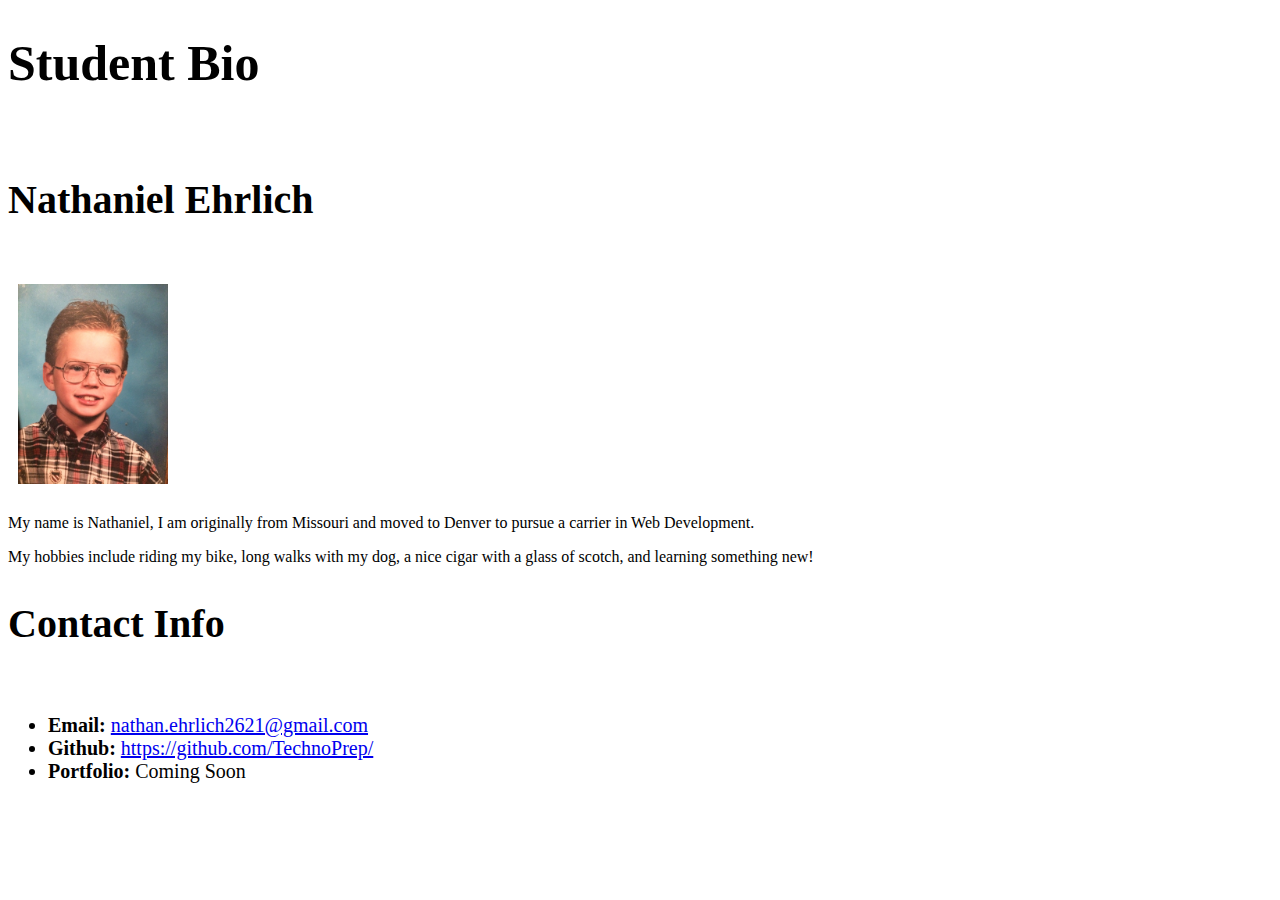
<file: activities/03-Stu_HTML/index.html>
<!DOCTYPE html>
<html lang="en-US">

  <head>
    <meta charset="UTF-8">
    <title>Student Bio</title>
    <!--CSS Master Link-->
    <link rel="stylesheet" href="https://maxcdn.bootstrapcdn.com/bootstrap/3.3.6/css/bootstrap.min.css" integrity="sha384-1q8mTJOASx8j1Au+a5WDVnPi2lkFfwwEAa8hDDdjZlpLegxhjVME1fgjWPGmkzs7" crossorigin="anonymous">
    <!--CSS Local Link-->
    <link rel="stylesheet" type="text/css" href="assets/css/style.css">
  </head>

    <div class='container'>
        <body>
            <header>
                <h1>Student Bio</h1>

            <br>
            <!--My Name-->           

                <h2>Nathaniel Ehrlich</h2>
            </header>
            
            <br>

            <!--My Image-->
            <div>
                <img class="img-responsive" src="assets/images/me.jpg">
            </div>
          
            <!--My Short Paragraph-->
            <section>
                <p>
                    My name is Nathaniel, I am originally from Missouri and moved to Denver to pursue a carrier in Web Development.
                </p>
            
                <p>
                    My hobbies include riding my bike, long walks with my dog, a nice cigar with a glass of scotch, and learning something new!
                </p>
            </section>  
            
            <header>
                <h2>Contact Info</h2>
            </header>
            
            <br>

            <section>
                <ul>
                    <li class='contact-info'><strong>Email: </strong><a href='mailto:nathan.ehrlich2621@gmail.com'>nathan.ehrlich2621@gmail.com</a></li>
                    <li class='contact-info'><strong>Github: </strong><a href='https://github.com/TechnoPrep/'>https://github.com/TechnoPrep/</a></li>
                    <li class='contact-info'><strong>Portfolio: </strong><a href=''></a>Coming Soon</li>
                </ul>
            </section> 
        
        </body>
    </div>
</html>
</file>
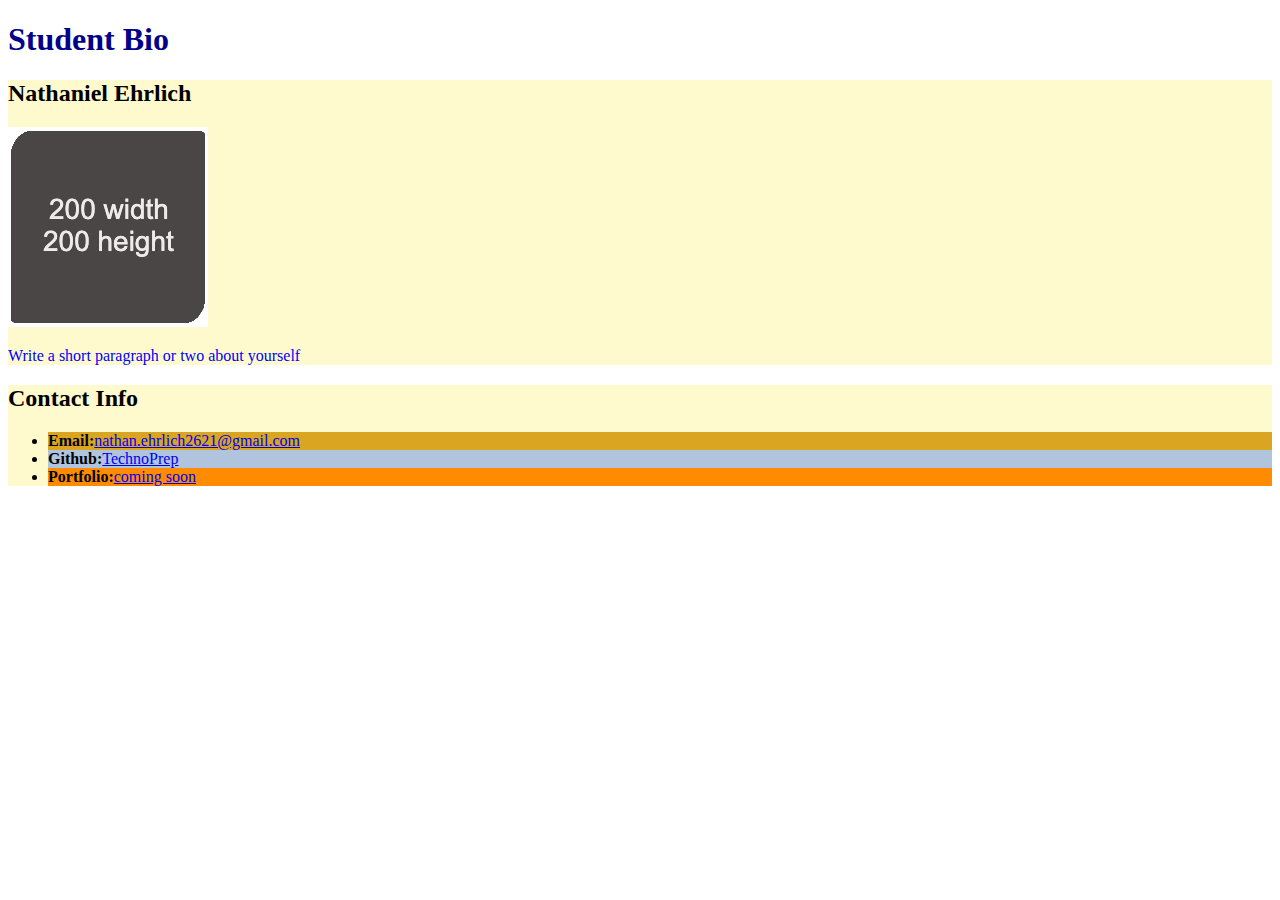
<file: activities/04-Stu_Attributes/index.html>
<!DOCTYPE html>
<html lang="en-US">

  <head>
    <meta charset="UTF-8">
    <title>Student Bio With Attributes</title>
    <!-- Link to stylesheet using rel and href attributes -->
    <link rel="stylesheet" type="text/css" href="assets/css/style.css">
  </head>

  <body>
    <header class='headers'>
      <h1>Student Bio</h1>
    </header>
    <!-- TODO: add class attribute -->
    <section class='section'>
      <h2>Nathaniel Ehrlich</h2>
      <!-- TODO: modify img attributes -->
      <img src="assets/image/image.jpg" alt="Nathaniel Ehrlich">
      <p style='color:blue;'>Write a short paragraph or two about yourself</p>
    </section>
    <!-- TODO: add class attribute -->
    <section class='section'>
      <h2>Contact Info</h2>
      <ul>
        <!-- TODO: add id attribute -->
        <li id='email'><strong>Email:</strong><a href="mailto:nathan.ehrlich2621@gmail.com">nathan.ehrlich2621@gmail.com</a></li>
        <!-- TODO: add id attribute -->
        <li id='github'><strong>Github:</strong><a href="https://github.com/TechnoPrep/">TechnoPrep</a></li>
        <!-- TODO: add id attribute -->
        <li id='portfolio'><strong>Portfolio:</strong><a href="#">coming soon</a></li>
      </ul>
    </section>
  </body>

  <!-- 
    
    Bonus Question: What other attributes can you use?
    <p style='color:orange;'

  -->

</html>
</file>
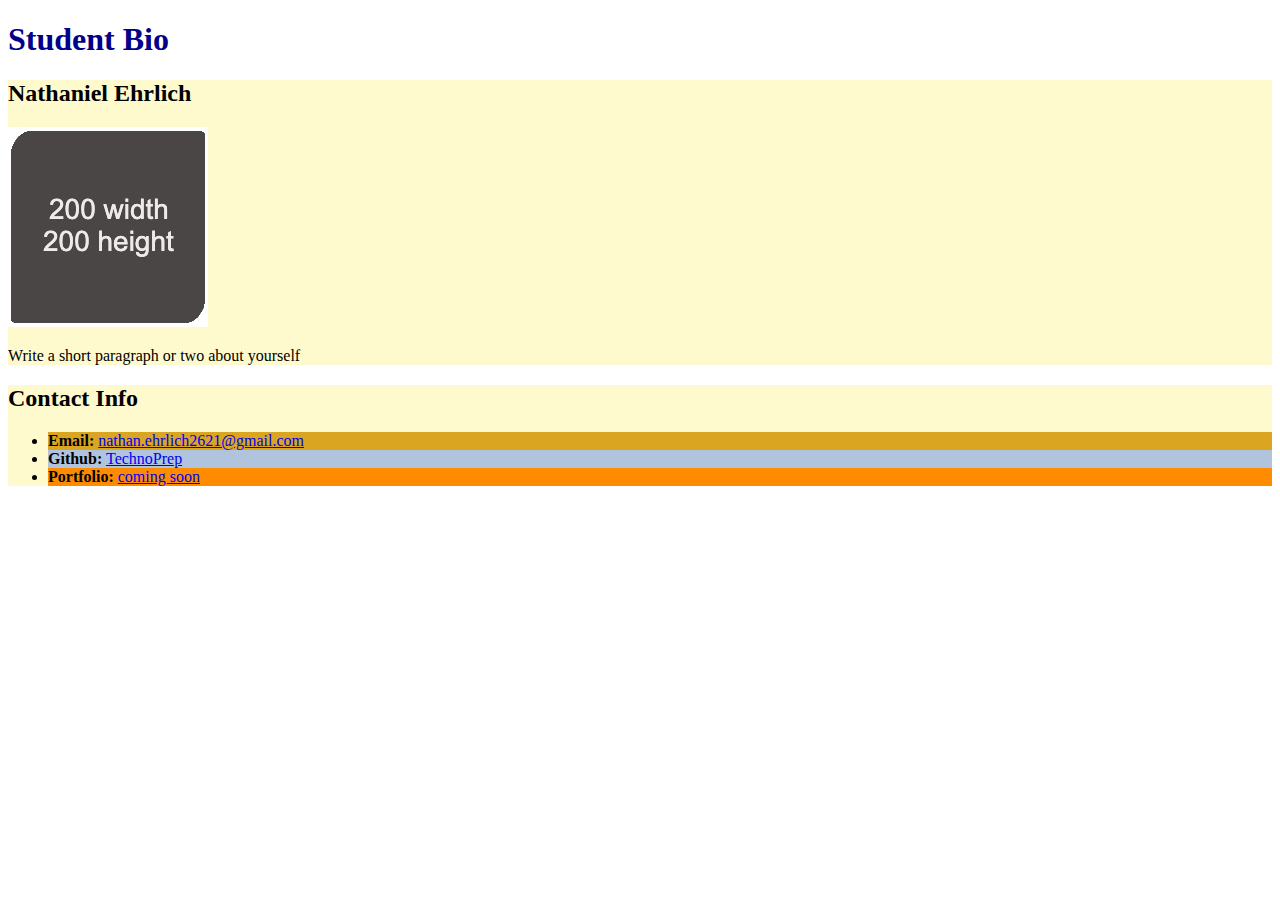
<file: activities/05-Stu_Attributes/index.html>
<!DOCTYPE html>
<html lang="en-US">

  <head>
    <meta charset="UTF-8">
    <title>Student Bio With Attributes</title>
    <!-- Link to stylesheet using rel and href attributes -->
    <link rel="stylesheet" type="text/css" href="assets/css/style.css">
  </head>

  <body>
    <header class='headers'>
      <h1>Student Bio</h1>
    </header>
    <!-- TODO: add class attribute -->
    <section class='section'>
      <h2>Nathaniel Ehrlich</h2>
      <!-- TODO: modify img attributes -->
      <img src="assets/image/01-HTML-Git-CSS_01-Activities_08-Stu_Attributes_Unsolved_assets_images_image-1.jpg" alt="Nathaniel Ehrlich">
      <p>Write a short paragraph or two about yourself</p>
    </section>
    <!-- TODO: add class attribute -->
    <section class='section'>
      <h2>Contact Info</h2>
      <ul>
        <!-- TODO: add id attribute -->
        <li id='email'><strong>Email:</strong> <a href="mailto:nathan.ehrlich2621@gmail.com">nathan.ehrlich2621@gmail.com</a></li>
        <!-- TODO: add id attribute -->
        <li id='github'><strong>Github:</strong> <a href="https://github.com/TechnoPrep/">TechnoPrep</a></li>
        <!-- TODO: add id attribute -->
        <li id='portfolio'><strong>Portfolio:</strong> <a href="#">coming soon</a></li>
      </ul>
    </section>
  </body>

</html>
</file>
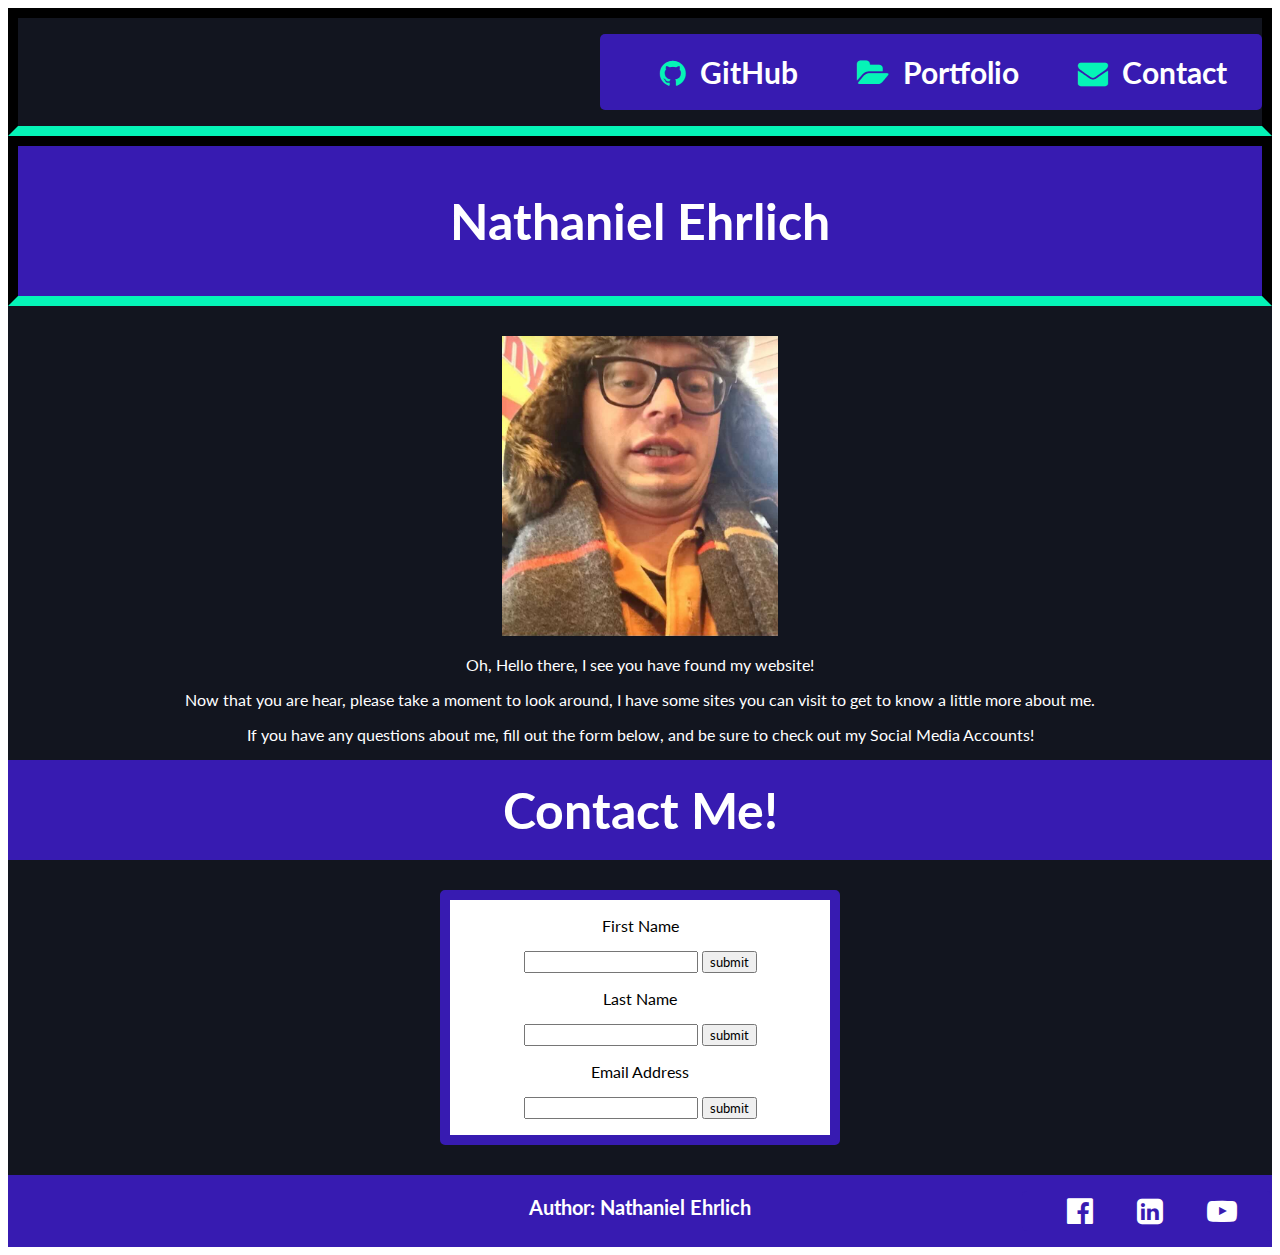
<file: activities/11-Stu_Mini-Project/index.html>
<!DOCTYPE html>
<html lang="en">
<head>
    <meta charset="UTF-8">
    <meta http-equiv="X-UA-Compatible" content="IE=edge">
    <meta name="viewport" content="width=device-width, initial-scale=1.0">
    <!-- Style Sheet -->
    <link rel="stylesheet" href="assests/css/style.css">
    <!-- Font Awesome Style Sheets -->
    <link rel="stylesheet" href="assests/css/font-awesome/css/font-awesome.min.css">
    <link rel="stylesheet" href="assests/css/font-awesome/css/font-awesome.css">
    <!-- Google Fonts -->
    <link rel="preconnect" href="https://fonts.gstatic.com">
    <link href="https://fonts.googleapis.com/css2?family=Lato&display=swap" rel="stylesheet">
    <title>Nathaniel Ehrlich</title>
</head>

<body>

    <nav class='nav-menu'>
       
        <ul id="nav-items">
            <li>
                <i class="fa fa-github fa-nav" aria-hidden="true"></i>
                <a href="https://github.com/TechnoPrep" target="_blank">GitHub</a>
            </li>
            <li>
                <i class="fa fa-folder-open fa-nav" aria-hidden="true"></i>
                <a href="#">Portfolio</a>
            </li>
            <li>
                <i class="fa fa-envelope fa-nav" aria-hidden="true"></i>
                <a href="mailto:nathan.ehrlich@gmail.com">Contact</a>
            </li>
        </ul>
    </nav>
    
    <header></header>
        <section class="center" id='primary-header'>
            <h1>Nathaniel Ehrlich</h1>
        </section>
    </header>

    <section class='center' id='img-sec'>
        <img src="assests/images/it-me-ya-boi.jpg" alt="It's a Handsome Picture of Nathaniel">
        <p>
            Oh, Hello there, I see you have found my website!
        </p>
        <p>
            Now that you are hear, please take a moment to look around, I have some sites you can visit to get to know a little more about me.
        </p>
        <p>
            If you have any questions about me, fill out the form below, and be sure to check out my Social Media Accounts! 
        </p>
    </section>

    <header>
        <section class='center' id="seconday-header">
            <h2>
                Contact Me!
            </h2>
        </section>
    </header>

    <section class='form-bg center'>
        <form class='contact-me' method='POST' action="">
            <p>
                <label for="firstName"> First Name</label>
                <div class="form-input">
                <input type="text"name="firstName"/>
                <input type="submit" name="submit" value="submit"/>
                </div>
            </p>
    
            <p>
                <label for="lastName"> Last Name</label>
                <div class="form-input">
                <input type="text"name="lastName"/>
                <input type="submit" name="submit" value="submit"/>
                </div>
            </p>    
    
            <p>
                <label for="email"> Email Address</label>
                <div class="form-input">
                <input type="email"name="email"/>
                <input type="submit" name="submit" value="submit"/>
                </div>
            <p>
        </form>
    </section>


    <footer>
        <section class="center" id='footer-sec' >
            <p id="credits">
                Author: Nathaniel Ehrlich
            </p>
            
            <ul id='social'>
                <li>
                    <a href="https://www.facebook.com/DamnYankees" target='_blank'>
                        <i class="fa fa-facebook-official fa-social" aria-hidden="true"></i>
                    </a>
                </li>
                <li>
                    <a href="https://www.linkedin.com/in/nathaniel-ehrlich-018758121/" target='_blank'>
                        <i class="fa fa-linkedin-square fa-social" aria-hidden="true"></i>
                    </a>
                </li>
                <li>
                    <a href="https://www.youtube.com/watch?v=dQw4w9WgXcQ" target='_blank'>
                        <i class="fa fa-youtube-play fa-social" aria-hidden="true"></i>
                    </a>
                </li>
            </ul>
        </section>
    </footer>

</body>
</html>
</file>
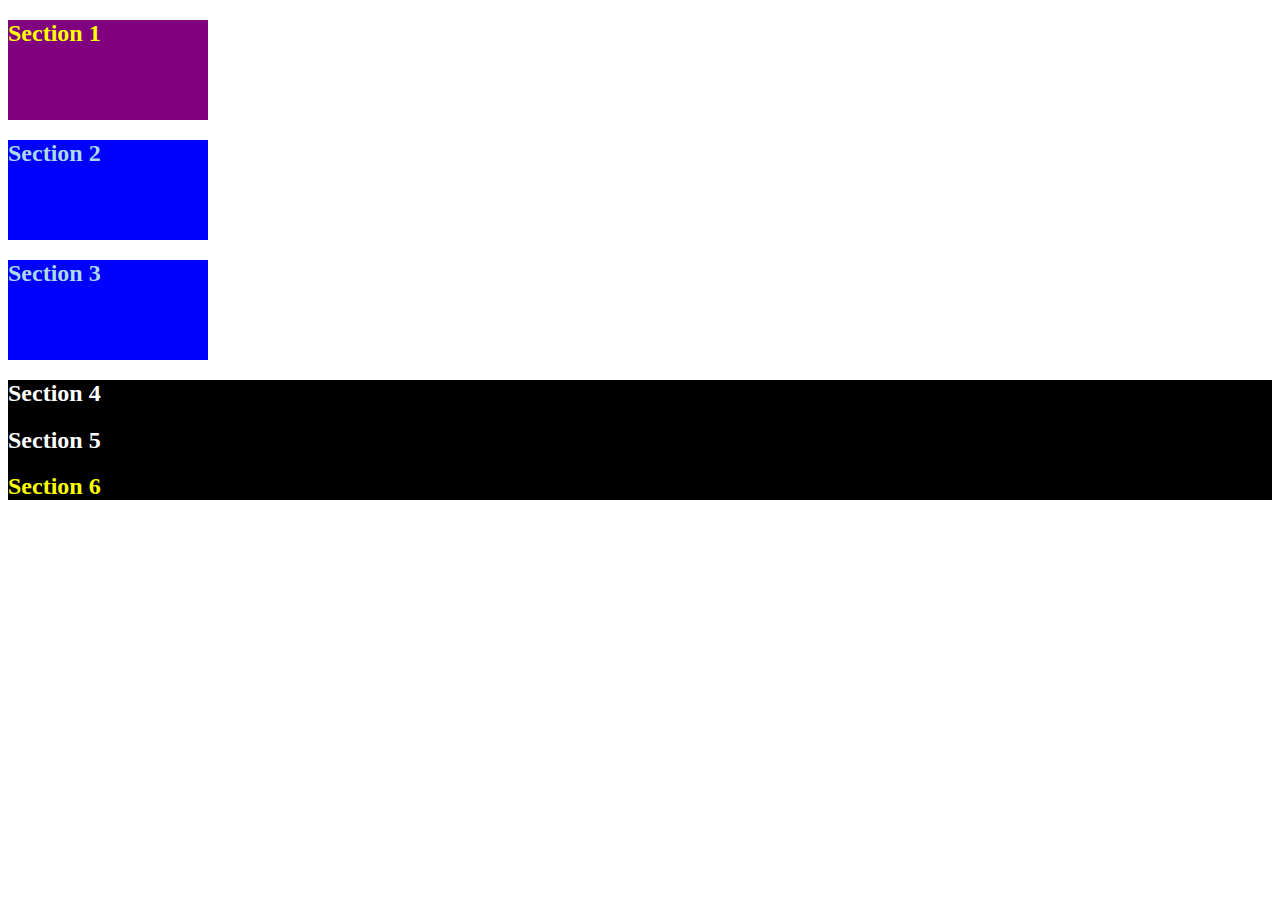
<file: activities/05-Stu_CSS-color/Solved/index.html>
<!DOCTYPE html>
<html lang="en-US">

  <head>
    <meta charset="UTF-8">
    <title>Colors</title>
<!-- TODO: Add CSS style sheet link here -->
    <link rel='stylesheet' type='text/css' href='assets/css/style.css'>
  </head>

  <body>
    <section class="section" id="section-1">
      <h2>Section 1</h2>
    </section>

    <section class="section section-blue">
      <h2>Section 2</h2>
    </section>

    <section class="section section-blue">
      <h2>Section 3</h2>
    </section>

    <div class="container">
      <section>
        <h2>Section 4</h2>
      </section>
  
      <section>
        <h2>Section 5</h2>
      </section>
  
      <section id="section-6">
        <h2>Section 6</h2>
      </section>
    </div>
  </body>

</html>
</file>
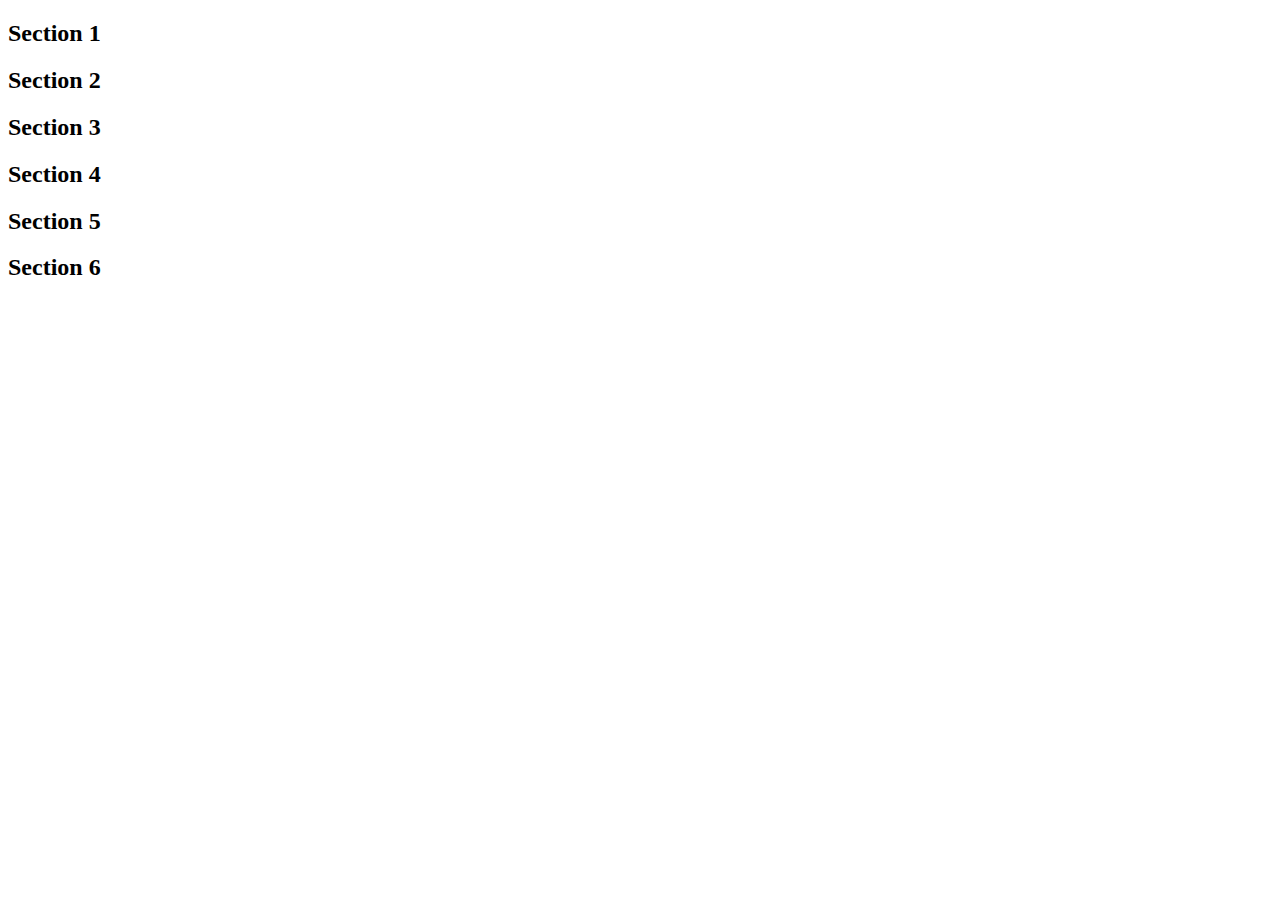
<file: activities/05-Stu_CSS-color/Unsolved/index.html>
<!DOCTYPE html>
<html lang="en-US">

  <head>
    <meta charset="UTF-8">
    <title>Colors</title>
<!-- TODO: Add CSS style sheet link here -->
  </head>

  <body>
    <section class="section" id="section-1">
      <h2>Section 1</h2>
    </section>

    <section class="section section-blue">
      <h2>Section 2</h2>
    </section>

    <section class="section section-blue">
      <h2>Section 3</h2>
    </section>

    <div class="container">
      <section>
        <h2>Section 4</h2>
      </section>
  
      <section>
        <h2>Section 5</h2>
      </section>
  
      <section id="section-6">
        <h2>Section 6</h2>
      </section>
    </div>
  </body>

</html>
</file>
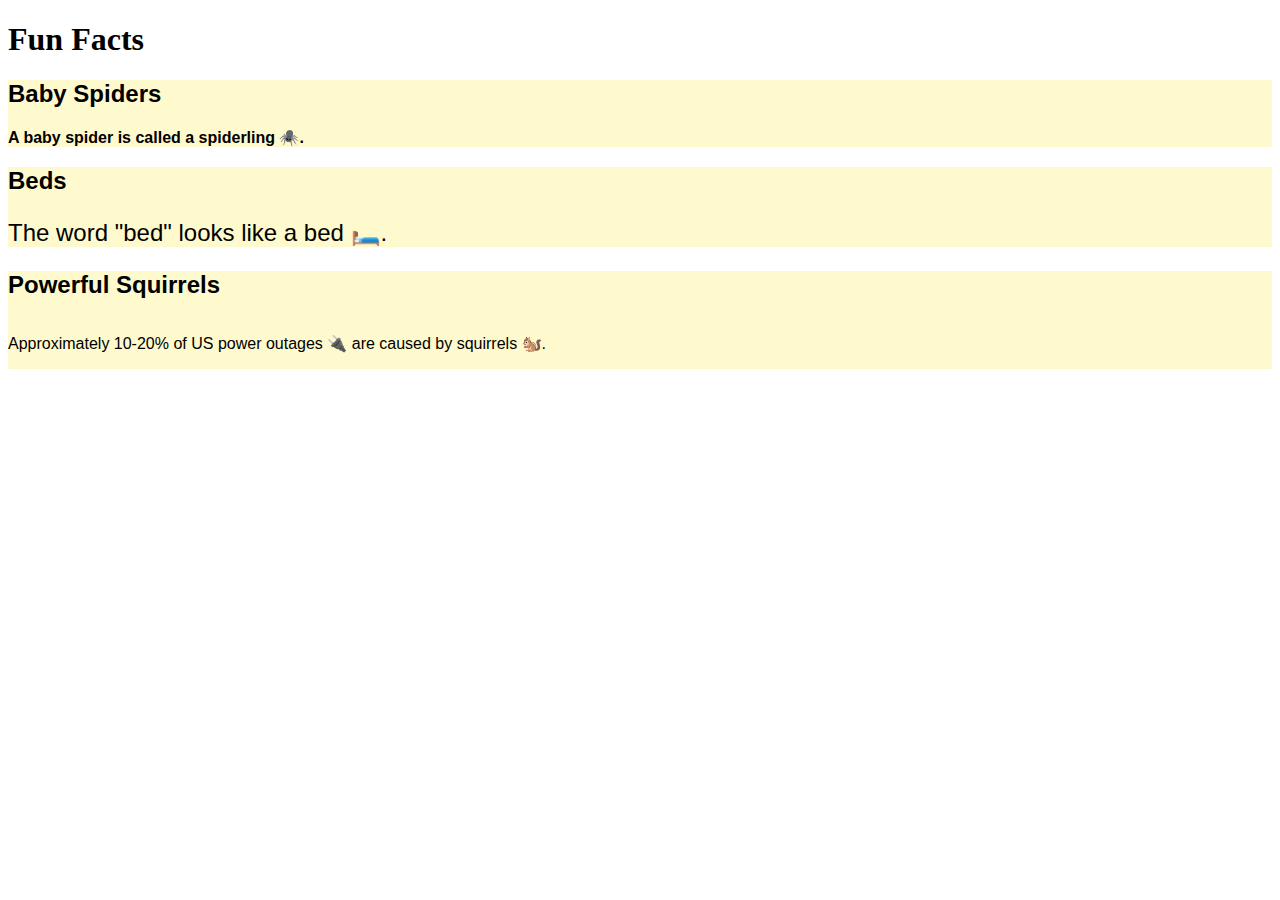
<file: activities/06-Stu_CSS-units-font/Solved/index.html>
<!DOCTYPE html>
<html lang="en-us">

  <head>
    <meta charset="UTF-8">
    <title>Units and Fonts</title>
    <link rel='stylesheet' type='text/css' href='assets/css/style.css'>
  </head>

  <body> 
    <header>
      <h1>Fun Facts</h1>
    </header>

    <section class="section">
      <h2>Baby Spiders</h2>
      <p id="fact-1">A baby spider is called a spiderling 🕷️. </p>
    </section>

    <section class="section">
      <h2>Beds</h2>
      <p id="fact-2">The word "bed" looks like a bed 🛏️.</p>
    </section>

    <section class="section">
      <h2>Powerful Squirrels</h2>
      <p id="fact-3">Approximately 10-20% of US power outages 🔌 are caused by squirrels 🐿️.</p>
    </section>
  </body>

</html>
</file>
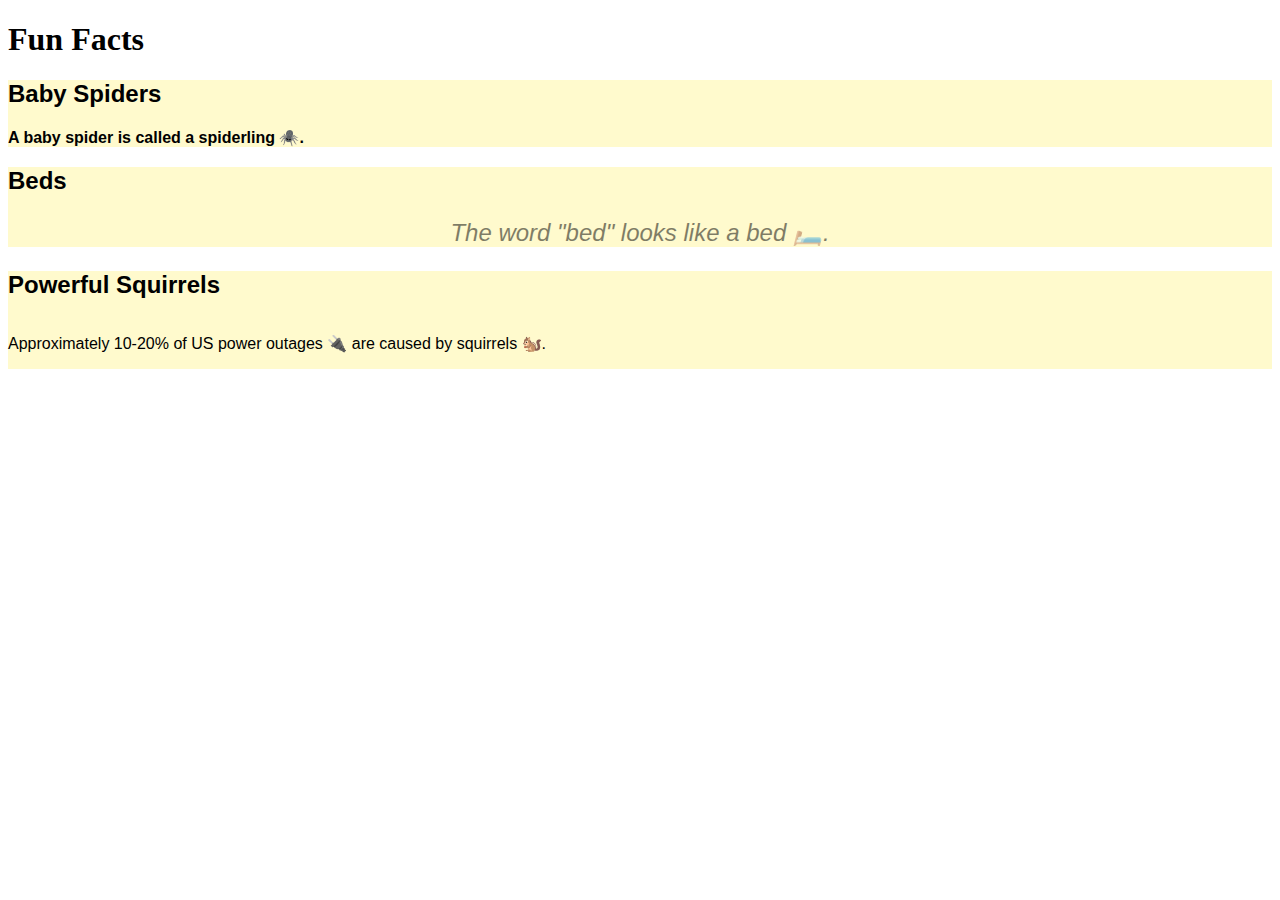
<file: activities/06-Stu_CSS-units-font/Unsolved/index.html>
<!DOCTYPE html>
<html lang="en-us">

  <head>
    <meta charset="UTF-8">
    <title>Units and Fonts</title>
    <link rel='stylesheet' href="assets/css/style.css" />
  </head>
  <div>
    <body>
      <header>
        <h1>Fun Facts</h1>
      </header>
    
      <section class="section">
        <h2>Baby Spiders</h2>
        <p id='fact-1'>A baby spider is called a spiderling 🕷️. </p>
      </section>
    
      <section class="section">
        <h2>Beds</h2>
        <p id="fact-2">The word "bed" looks like a bed 🛏️.</p>
      </section>
    
      <section class="section">
        <h2>Powerful Squirrels</h2>
        <p id="fact-3">Approximately 10-20% of US power outages 🔌 are caused by squirrels 🐿️.</p>
      </section>
    </body>
  </div>
</html>
</file>
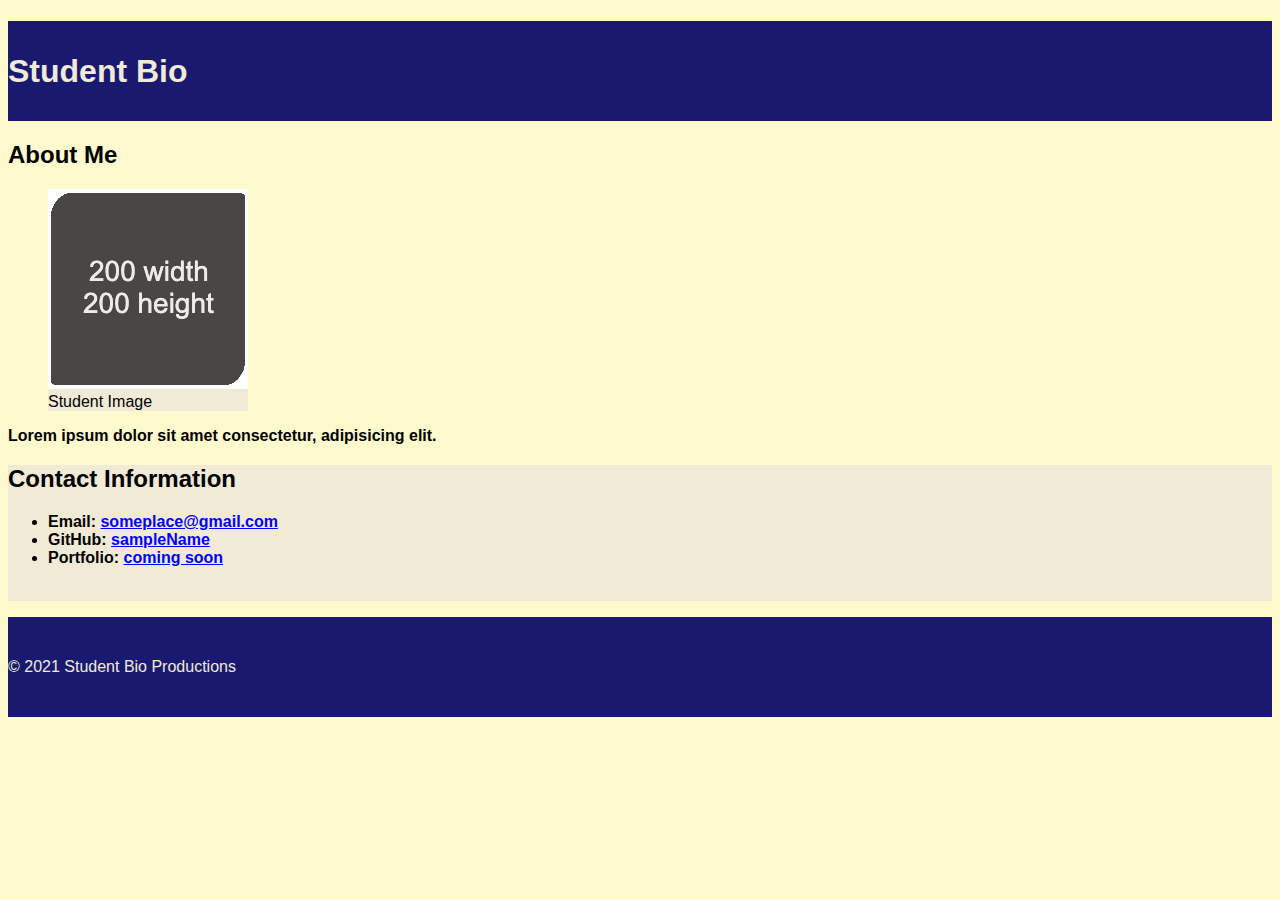
<file: activities/07-Stu_CSS-selectors/Solved/index.html>
<!DOCTYPE html>
<html lang="en-US">
  <head>
    <meta charset="UTF-8">
    <meta name="viewport" content="width=device-width, initial-scale=1.0">
    <link rel="stylesheet" type="text/css" href="./assets/css/style.css">
    <title>CSS Selectors</title>
  </head>

  <body>
    <header>
      <h1>Student Bio</h1>
    </header>

    <main>
      <section>
        <h2>About Me</h2>
        <figure>
          <img src="./assets/images/image-1.jpg" alt="placeholder image with text reading 200 width 200 height"/>
          <figcaption>Student Image</figcaption>
        </figure>
        <p class="highlighted-text">Lorem ipsum dolor sit amet consectetur, adipisicing elit.</p>
      </section>

      <section id="contact-section">
        <h2>Contact Information</h2>
        <ul class="highlighted-text">
          <li>Email: <a href="#">someplace@gmail.com</a></li>
          <li>GitHub: <a href="#">sampleName</a></li>
          <li>Portfolio: <a href="#">coming soon</a></li>
        </ul>
        <br>
      </section>
    </main>

    <footer>
      <p>© 2021 Student Bio Productions</p>
    </footer>
  </body>

</html>
</file>
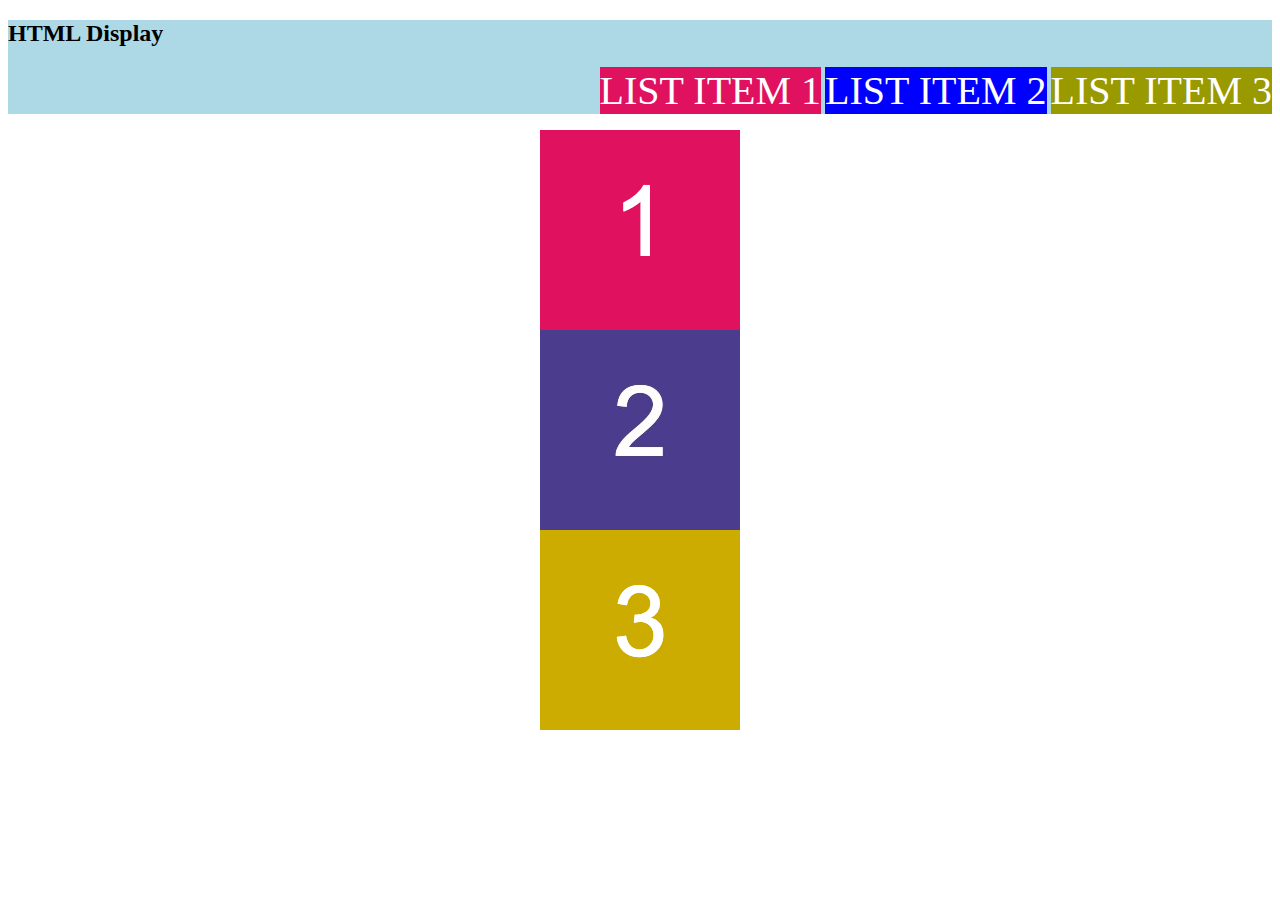
<file: activities/08-Stu_HTML-display/Solved/index.html>
<!DOCTYPE html>
<html lang="en-US">

  <head>
    <meta charset="UTF-8">
    <title>HTML Display</title>
    <link rel="stylesheet" href="./assets/css/style.css">
  </head>

  <body>
    <header>
      <h2>HTML Display</h2>
      <nav>
        <ul>
          <li id="item-1">LIST ITEM 1</li>
          <li id="item-2">LIST ITEM 2</li>
          <li id="item-3">LIST ITEM 3</li>
        </ul>
      </nav>
    </header>
    
    <section>
      <img src="./assets/images/image-1.png" alt="box with number 1"/>
      <img src="./assets/images/image-2.png" alt="box with number 2"/> 
      <img id="image-3" src="./assets/images/image-3.png" alt="box with number 3"/> 
    </section>
  </body>

</html>
</file>
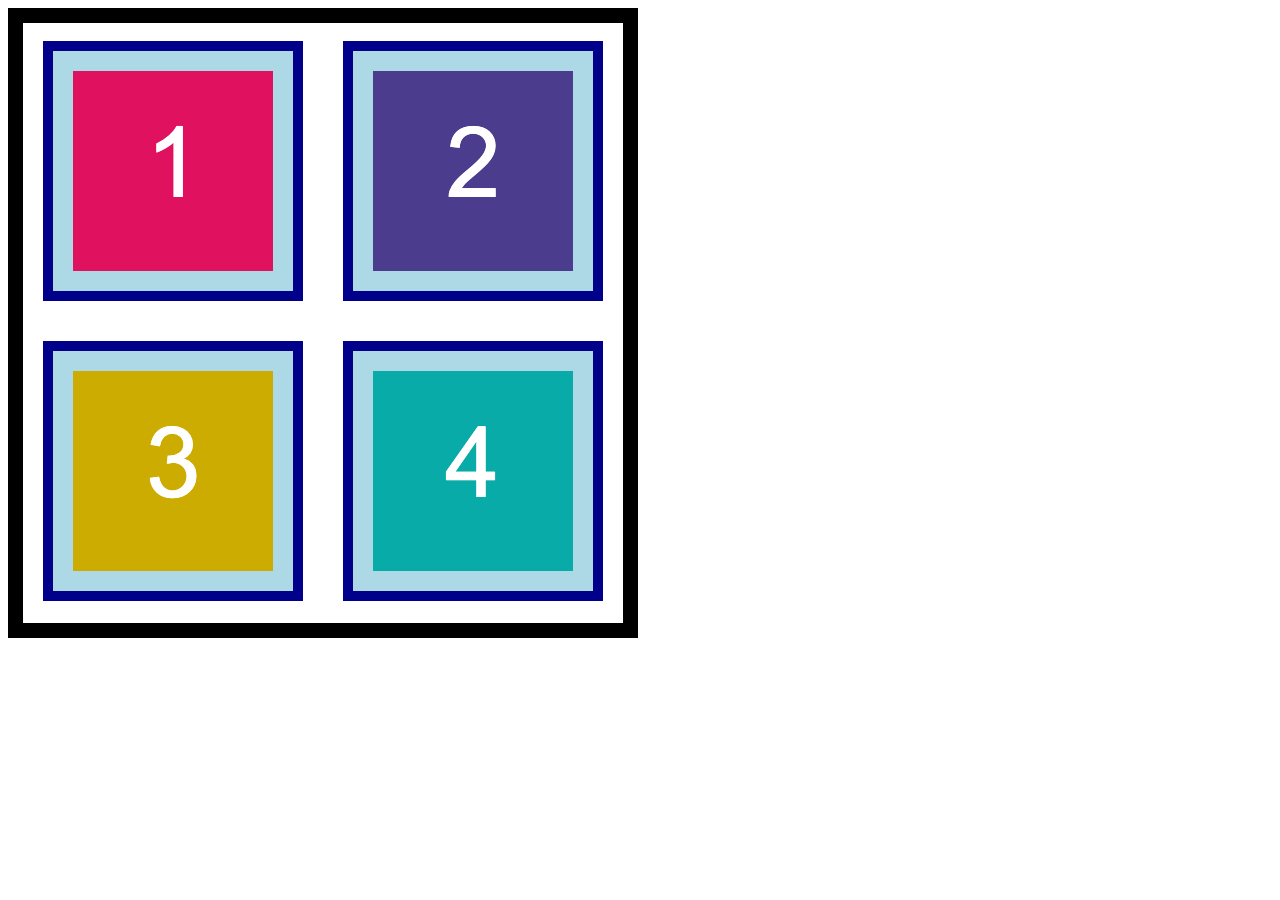
<file: activities/09-Stu_CSS-box-model/Solved/index.html>
<!DOCTYPE html>
<html lang="en-US">

  <head>
    <meta charset="UTF-8">
    <title>HTML Box Model</title>
    <link rel="stylesheet" type="text/css" href="./assets/css/style.css">
  </head>

  <body>
    <section>
        <img src="./assets/images/image-1.png" alt="box with number 1"/>
        <img src="./assets/images/image-2.png" alt="box with number 2"/>
        <img src="./assets/images/image-3.png" alt="box with number 3"/>
        <img src="./assets/images/image-4.png" alt="box with number 4"/>
    </section>
  </body>

</html>
</file>
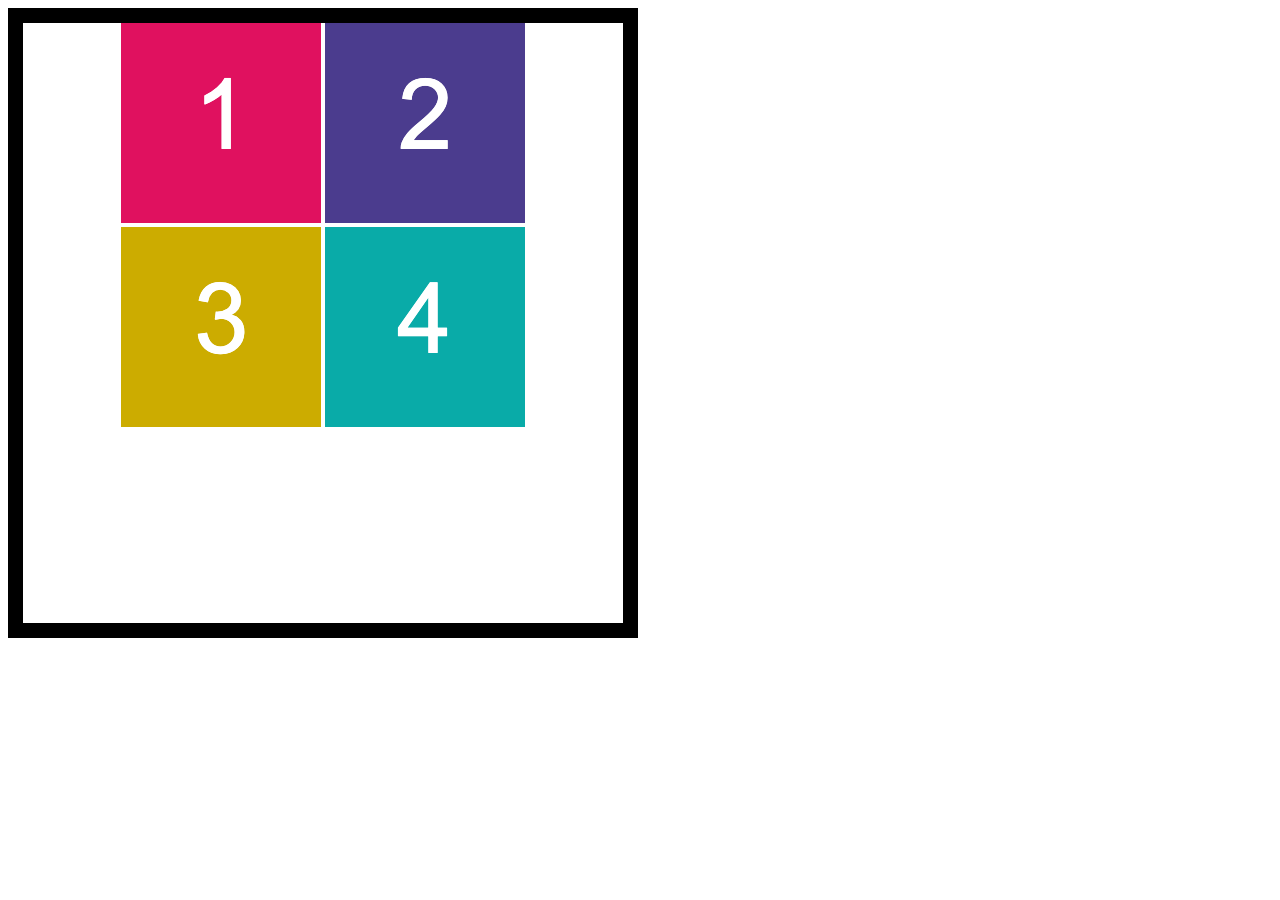
<file: activities/09-Stu_CSS-box-model/Unsolved/index.html>
<!DOCTYPE html>
<html lang="en-US">

  <head>
    <meta charset="UTF-8">
    <title>HTML Box Model</title>
    <link rel="stylesheet" type="text/css" href="./assets/css/style.css">
  </head>

  <body>
    <section>
      <img src="./assets/images/image-1.png" alt="box with number 1"/>
      <img src="./assets/images/image-2.png" alt="box with number 2"/>
      <img src="./assets/images/image-3.png" alt="box with number 3"/>
      <img src="./assets/images/image-4.png" alt="box with number 4"/>
    </section>
  </body>

</html>
</file>
<file: activities/03-Stu_HTML/assets/css/style.css>
header {
    font-weight: bold;
    font-family: 'Times New Roman', Times, serif
}

section{
    font-family: 'Times New Roman', Times, serif;
}

h1{
    font-size: 50px;
}

h2{
    font-size: 40px;
} 

img.img-responsive {
    height: 200px;
    width: auto;
    margin: 10px;
}

li.contact-info{
    font-size: 20px;
}
</file>
<file: activities/04-Stu_Attributes/assets/css/style.css>
.section {
    background-color: lemonchiffon;
  }
  
  .headers {
    color: darkblue;
  }
  
  #email {
    background-color: goldenrod;
  }
  
  #github {
    background-color: lightsteelblue
  }
  
  #portfolio {
    background-color: darkorange;
  }
</file>
<file: activities/05-Stu_Attributes/assets/css/style.css>
.section {
    background-color: lemonchiffon;
  }
  
  .headers {
    color: darkblue;
  }
  
  #email {
    background-color: goldenrod;
  }
  
  #github {
    background-color: lightsteelblue
  }
  
  #portfolio {
    background-color: darkorange;
  }
</file>
<file: activities/11-Stu_Mini-Project/assests/css/style.css>
/* Start Universal Style */
*{
    font-family: 'Lato', sans-serif;
}

/* End Universal Style */

/* Start Nav Menu Style */

nav{
    border-bottom:#05F4B7;
    border-width: 10px;
    border-style: solid;
}

.nav-menu{
    background-color: #12151F;
    overflow: hidden;
}

ul#nav-items{
    background-color: #371BB1;
    float:right;
    overflow: hidden;
    border-radius: 5px;
}

ul#nav-items li{
    list-style: none;
    margin: 5px;
    padding: 15px 30px 15px 15px;
    display: inline-block;
}

ul#nav-items li a{
    color: white;
    text-decoration: none;
    font-weight: bold;
    font-size: 30px;
    text-align: center;
}

ul#nav-items li a:hover{
    color: #05F4B7;
}

/* End Nav Menu Style */

/* Start Header Styles */

#primary-header{
    border-bottom:#05F4B7;
    border-width: 10px;
    border-style: solid;
    line-height: 150px;
}

#seconday-header{
    line-height: 100px;
}

h1, h2{
    color:white;
    background-color: #371BB1;
    font-size: 50px;
    overflow: hidden;
    margin: auto;
}

/* End Header Styles */

/* Start Section Element Style */

.center{
    text-align: center;
}

/* End Section Element Style */

/* Start Image Section */

#img-sec{
    background-color: #12151F;
    overflow: hidden;
    color: white;
}

img{
    margin-top: 30px;
    display: inline-block;
    height: 300px;
    width: auto;
}

/* End Image Section */

/* Start Form Section Styling */

.form-bg{
    background-color: #12151F;
    overflow: hidden;
}

.contact-me{
    margin:30px;
    border-width: 10px;
    border-color: #371BB1;
    border-style: solid;
    border-radius: 5px;
    display: inline-block;
}

form{
    width: 30%;
    margin: auto;
    background-color: white;
}

div#form-input{
    margin: 30px;
}

/* End Form Section Styling */

/* Start Footer Styling */

#footer-sec{
    background-color: #371BB1;
    overflow: hidden;
    color: white;
}

#credits{
    display: inline-block;
    padding-left: 250px;
    font-weight: bold;
    font-size: 20px;
}

ul#social li a:hover{
    color: #05F4B7;
}

ul#social{
    background-color: #371BB1;
    float:right;
    overflow: hidden;
    border-radius: 5px;
}

ul#social li{
    list-style: none;
    margin: 5px;
    display: inline-block;
    padding-right:20px;
}


/* End Footer Styling */

/* Start Font Awesome Styles */

.fa{
    display: inline-block;
    font:normal;

}

.fa-nav::before{
    font-size: 30px; 
    padding-right: 10px;
    color: #05F4B7;
}

.fa-social::before{
    font-size: 30px; 
    padding-right: 10px;
    color: white;
}

.fa-social:hover{
    color: #05F4B7;
}


/* End Font Awesome Styles */
</file>
<file: activities/05-Stu_CSS-color/Solved/assets/css/style.css>
.section {
  width: 200px;
  height: 100px;
}

.section-blue {
  background-color: blue;
  color: lightblue;

}

.container {
  background-color: black;
  color: white;
}

#section-1 {
  background-color: purple;
  color: yellow;

}

#section-6 {
  color: yellow;
}
</file>
<file: activities/06-Stu_CSS-units-font/Solved/assets/css/style.css>
/* TODO: Add typography */
.section {
    background-color: #fffacd;
    font-family: 'Lucida Grande','Lucida Sans Unicode',sans-serif;
}

/* Fact 1 */
#fact-1 {
  font-weight: bolder;
}

/* TODO: Fact 2 */
#fact-2 {
  font-size:24px;
}

/* TODO: Fact 3 */
#fact-3 {
  line-height: 50px;
}
</file>
<file: activities/06-Stu_CSS-units-font/Unsolved/assets/css/style.css>
/* TODO: Add typography */
.section {
    background-color: #fffacd;
    font-family: "Lucida Sans Unicode", "Lucida Grande", sans-serif;
}

/* Fact 1 */
#fact-1 {
  font-weight: bolder;
}

/* TODO: Fact 2 */
#fact-2 {
  font-size: 24px;
  opacity: .5;
  font-style: italic;
  text-align: center;
}

/* TODO: Fact 3 */
#fact-3 {
  line-height: 50px;
}
</file>
<file: activities/07-Stu_CSS-selectors/Solved/assets/css/style.css>
/* Assigning Fonts Globally to all Elements */
* {
    font-family: "Lucida Sans Unicode", "Lucida Grande", sans-serif;
  }

/* Setting background-color to body tag */
body {
  background-color: lemonchiffon;
}

/* Setting Width / Height / Line-height / color / background color to Header and Footer tags */
header,
footer {
  width: 100%;
  height: 100px;
  line-height: 100px;
  color: #f0ead6;
  background-color: #191970;
}

/* Setting width and background-color to figure tag */
figure {
  width: 200px;
  background-color: #f0ead6;
}

.highlighted-text:hover{
  color:blue;
}

/* Bolding the highlighted-text class */
.highlighted-text {
  font-weight: bolder;
}

/* Setting the background-color of the contact-selector element */
#contact-section {
  background-color: #f0ead6;
}

a{
  color: blue;
}

a:visited{
  color:brown;
}

/* 

Bonus: What are pseudo-class selectors?

pseudo-class selector is a sub-class of a class, such as 

Assigning a different color to an <a> tag to change hover or link text.

*/
</file>
<file: activities/08-Stu_HTML-display/Solved/assets/css/style.css>
header {
  width: 100%;
  background-color: lightblue;
}

h2 {
  text-align: left;
}

ul {
  text-align: right;
  color: #ffffff;
}

/* List items in navigation bar */
li {
  /* TODO: Add your code here */
  list-style-type: none;
  display:inline-block;
  font-size: 40px;
}

/* Boxes */
img {
  /* TODO: Add your code here */
  display: block;
  margin: 0 auto;
}

#item-1 {
  background-color: #e0115f;
}

#item-2 {
  background-color: #0000ff;
}

#item-3 {
  background-color: #999900;
}

/* Box 3 */
#image-3 {
  /* TODO: Add your code here */
  display: block;
}

/* Visibility just hides it from view but the element is still there, display  will remove and hide the element*/
</file>
<file: activities/09-Stu_CSS-box-model/Solved/assets/css/style.css>
section {
  width: 600px;
  height: 600px;
  border: 15px solid black;
  text-align: center;
}

img {
  width: 200px;
  height: 200px;
  background-color: lightblue;

  margin:3%;

  display: inline-block;
  padding: 20px;

  border: 10px;
  border-color: darkblue;
  border-style:solid;
}
</file>
<file: activities/09-Stu_CSS-box-model/Unsolved/assets/css/style.css>
section {
  width: 600px;
  height: 600px;
  text-align: center;
  border: 15px solid black;
}

img {
  width: 200px;
  height: 200px;
  background-color: lightblue;
  /* TODO: Add a margin property */
  /* TODO: Add a padding property */
  /* TODO: Add a border property */
}
</file>
